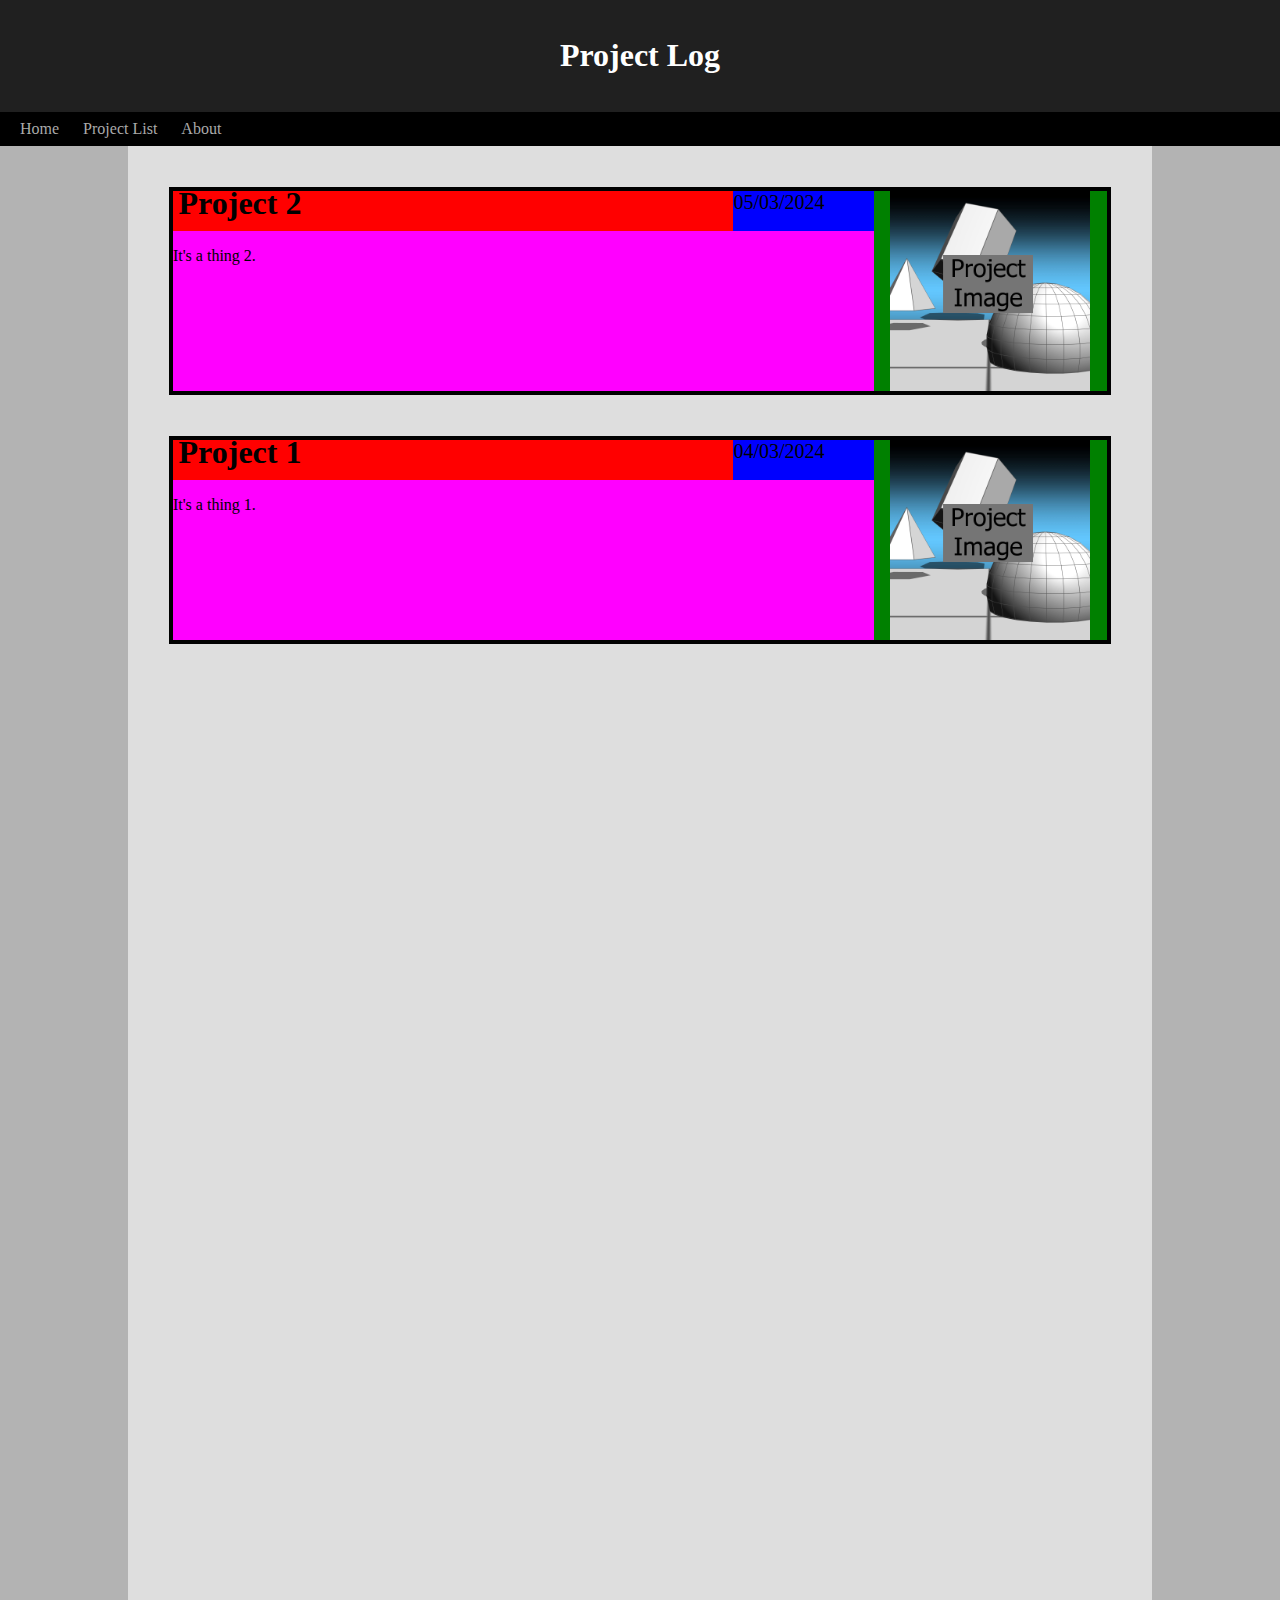
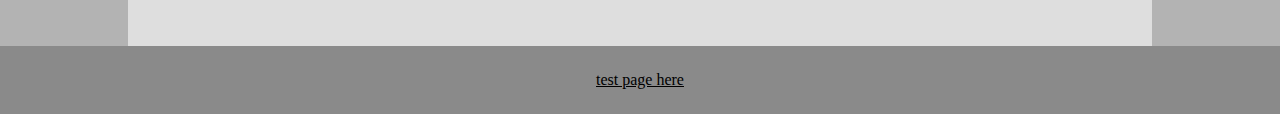
<file: index.html>
<!DOCTYPE HTML>
<html>
	<head>
		<meta charset = "utf-8">
		<title>Astromangoes Blog</title>
		<script defer src="navbar.js"></script>
		<script defer src="projectList.js"></script>
		<link rel="stylesheet" href="pageStyle.css">
		<link rel="stylesheet" href="projectListStyle.css">
	</head>
	<body>
	<div class="header">
		<h1>Project Log</h1>
	</div>
	<div class="navbar" id="navbar"></div>
	<div class="mid-pane">
		<div class="left-margin"></div>
		<div class="content-pane" id="proj"></div>
		</div>
		<div class="right-margin"></div>
	</div>
	<div class="footer">
		<a href="test_page/page.html">test page here</a>
	</div>
	</body>
</html>
</file>
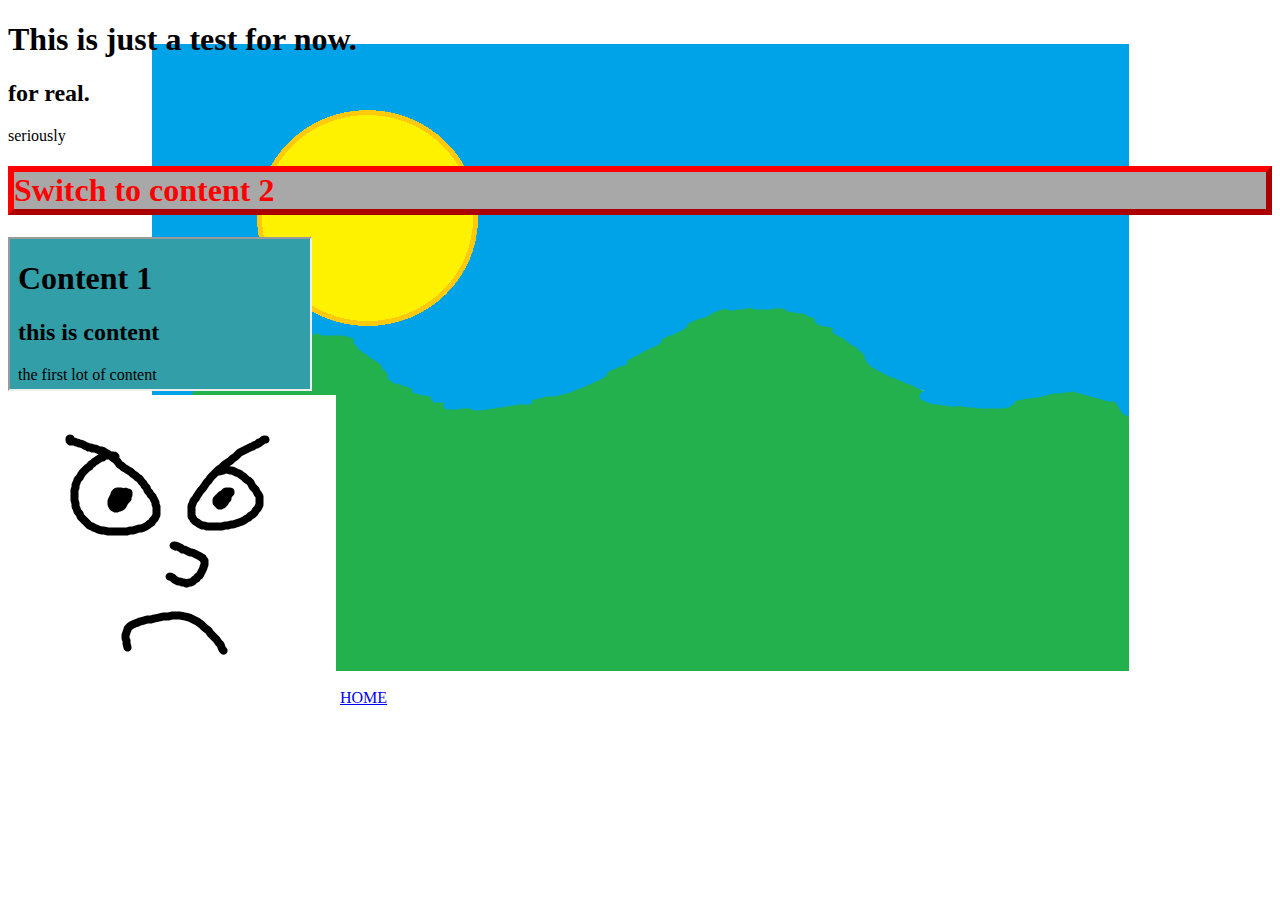
<file: test_page/page.html>
<!DOCTYPE HTML>
<html>
	<head>
		<meta charset = "utf-8">
		<title>Astromangoes Blog</title>
		<link rel="stylesheet" href="stylin.css">
		<script>
			var contentButtonState = 2;
		</script>
	</head>
	<body>
	<h1>This is just a test for now.</h1>
	<h2>for real.</h2>
	<p>seriously</p>
	<div class="button" id="contentButton">
		<h1 class="buttonText" id="contentButtonText">Switch to content 2</h1>
		<iframe id="contentFrame" src="ePages/content1.html" title="content1"></iframe> 
		<script>
			const elementText = document.getElementById("contentButtonText");
			const elementFrame = document.getElementById("contentFrame");
			elementFrame.src = "ePages/content1.html";
			elementText.innerHTML = "Switch to content 2"
			
			function updateText() {
				if(contentButtonState == 1){
					elementFrame.src = "ePages/content" + contentButtonState + ".html";
					contentButtonState = 2;
				}else if(contentButtonState == 2){
					elementFrame.src = "ePages/content" + contentButtonState + ".html";
					contentButtonState = 1;
				}
				elementText.innerHTML = "Switch to content " + contentButtonState;
			}
			elementText.addEventListener("click", updateText);
		</script>
	</div>
	<img src="face.png">
	<a href="../index.html">HOME</a>
	</body>
</html>
</file>
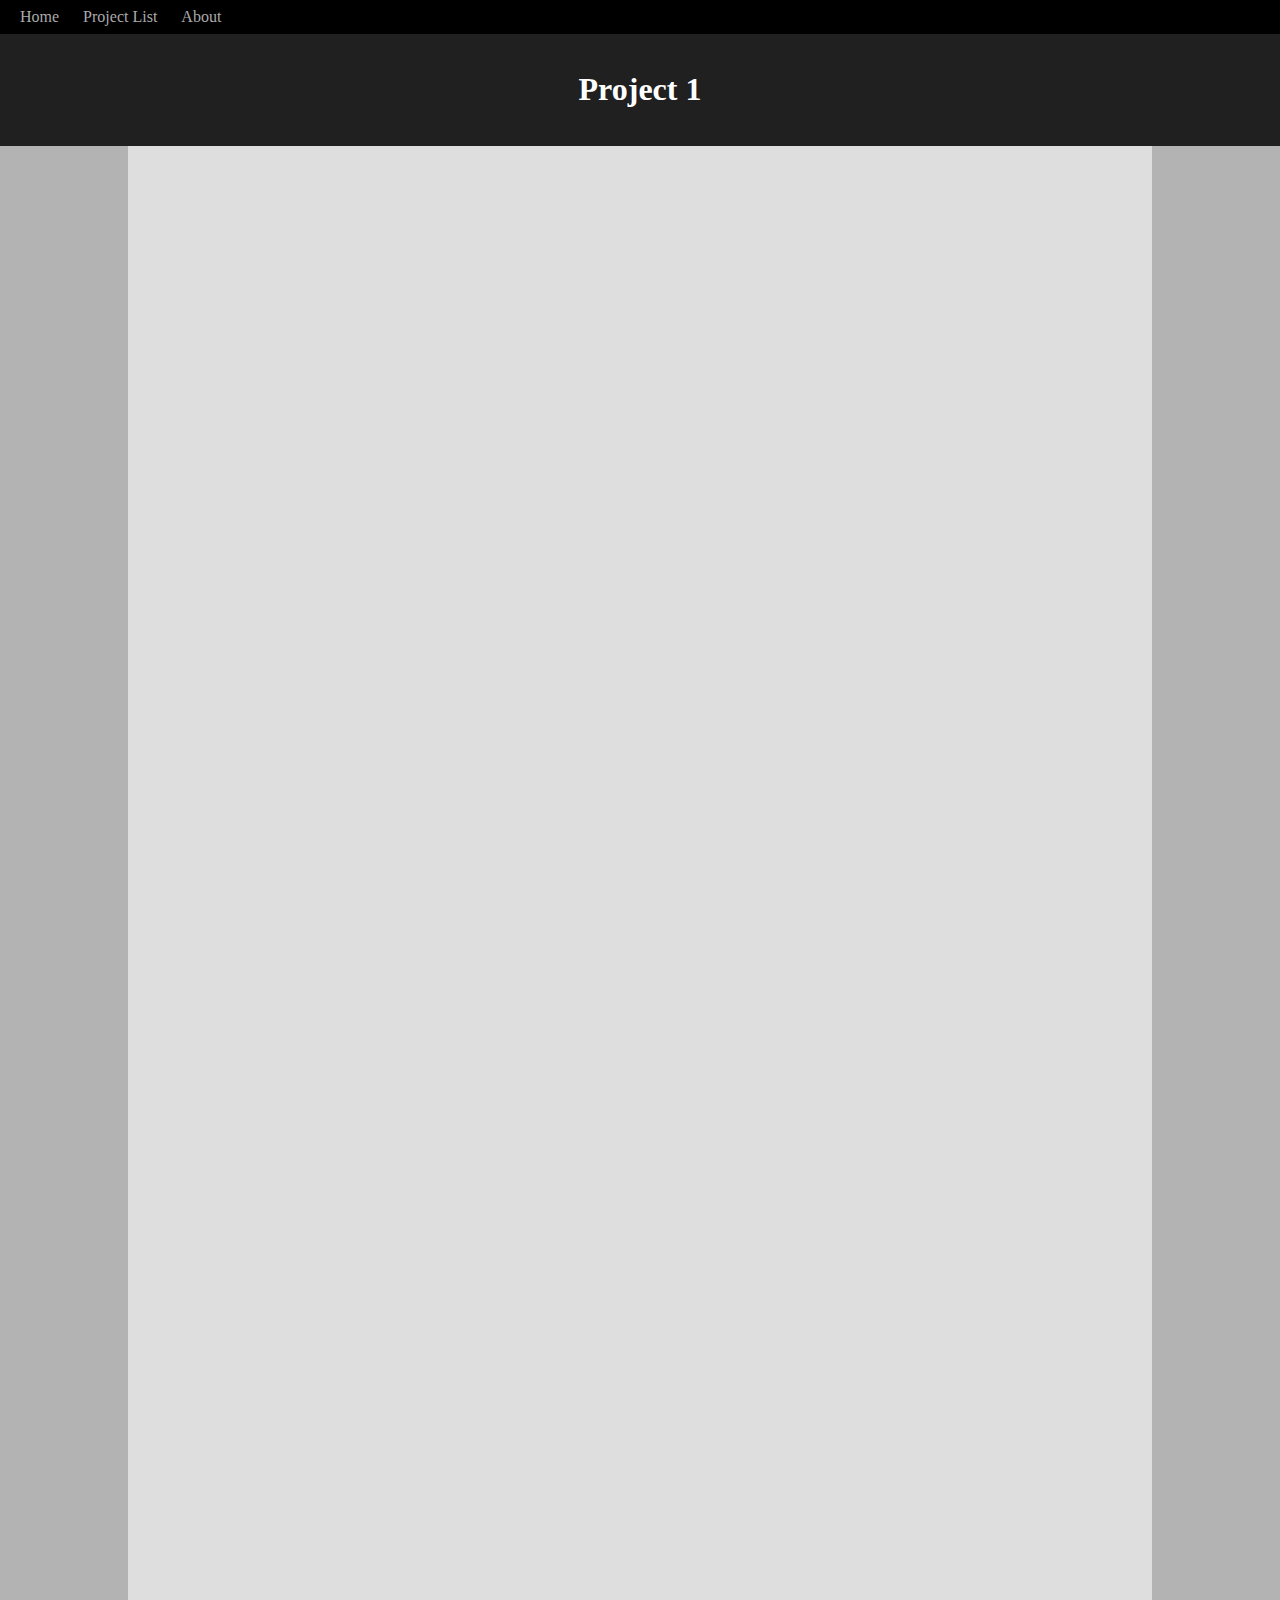
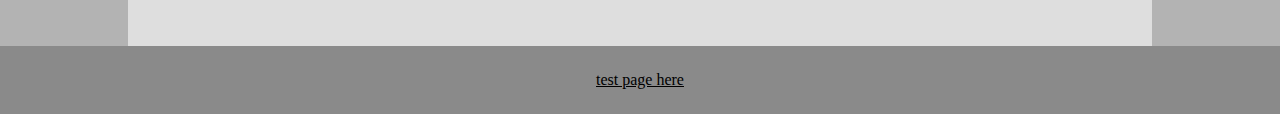
<file: projects/project1/project1.html>
<!DOCTYPE HTML>
<html>
	<head>
		<meta charset = "utf-8">
		<title>Project 1</title>
		<script defer src="/navbar.js"></script>
		<link rel="stylesheet" href="/pageStyle.css">
	</head>
	<body>
		<div class="navbar" id="navbar"></div>
		<div class="header" >
			<h1>Project 1</h1>
		</div>
		<div class="mid-pane">
			<div class="left-margin"></div>
			<div class="content-pane" id="proj">
	
			</div>
			<div class="right-margin"></div>
		</div>
		<div class="footer">
			<a href="/test_page/page.html">test page here</a>
		</div>
	</body>
</html>
</file>
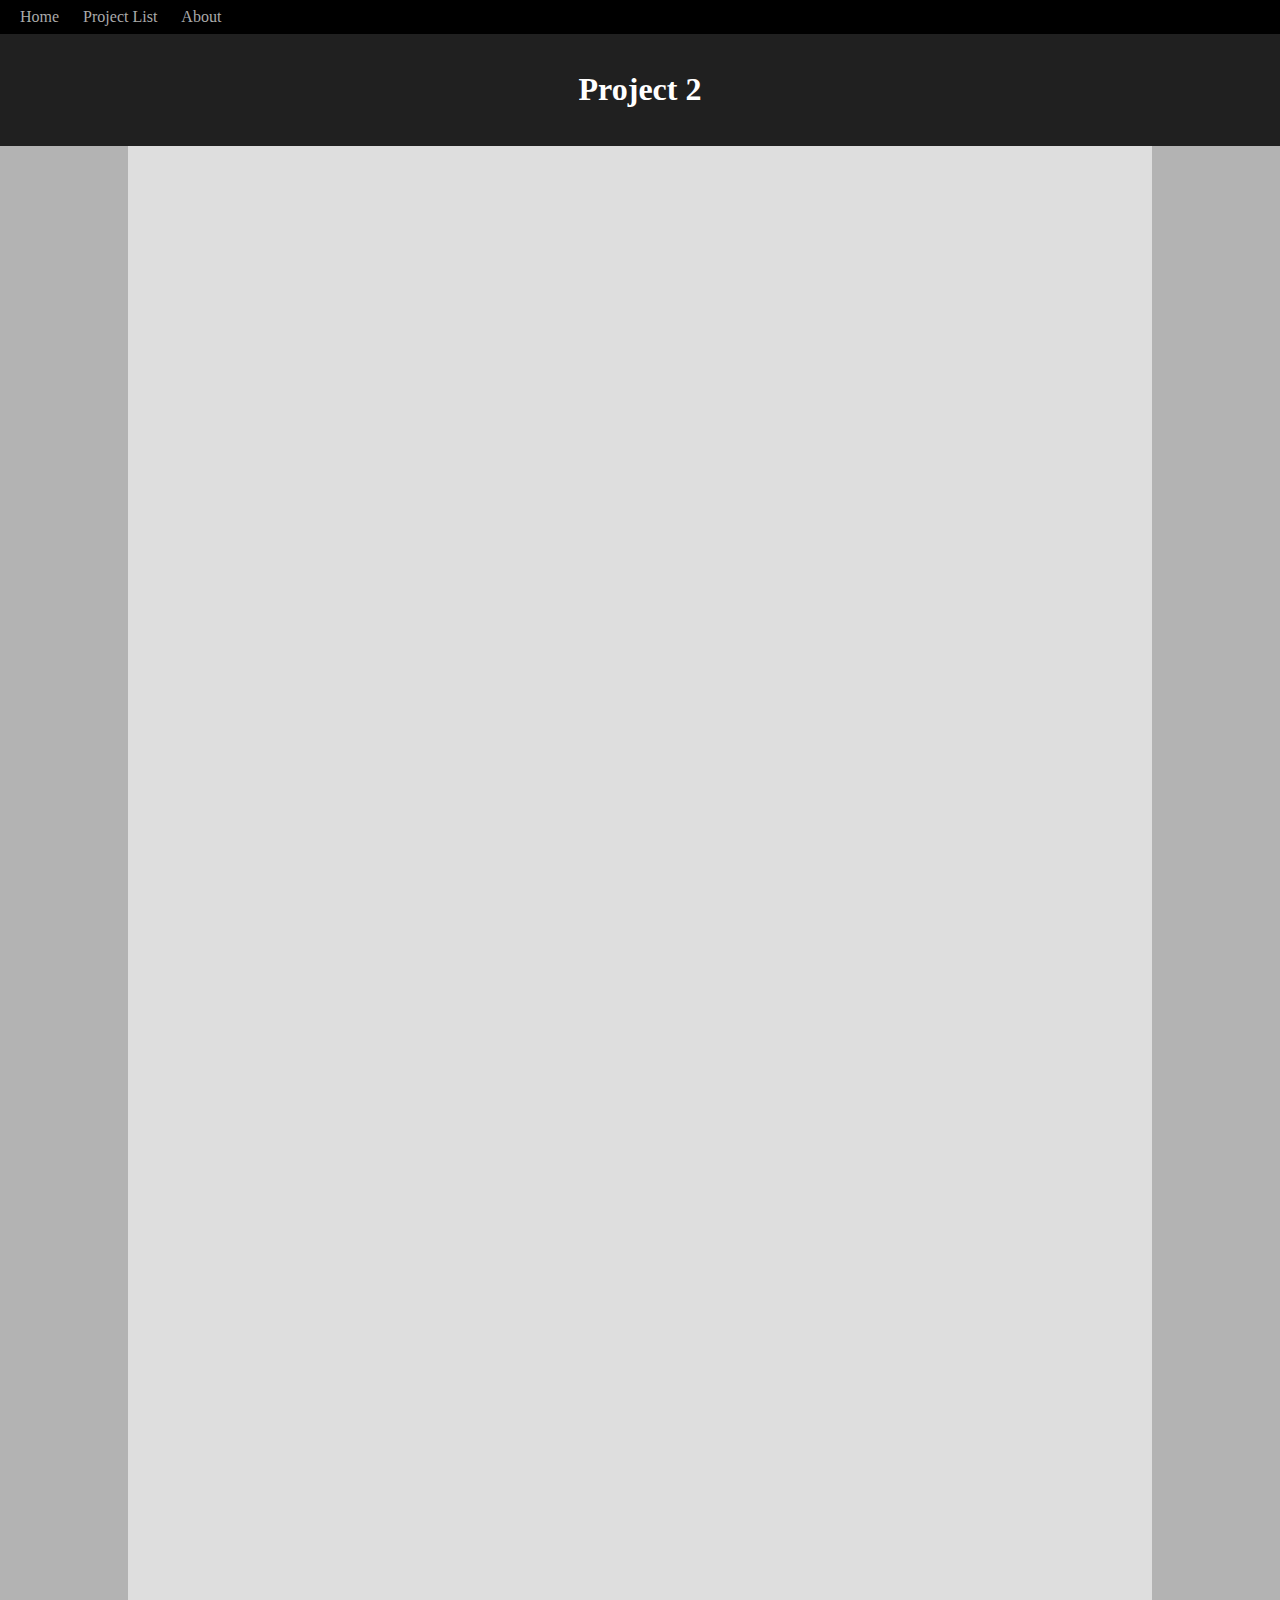
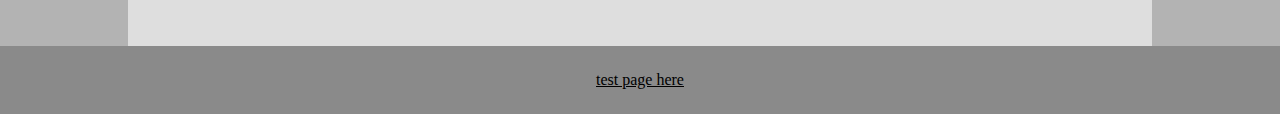
<file: projects/project2/project2.html>
<!DOCTYPE HTML>
<html>
	<head>
		<meta charset = "utf-8">
		<title>Project 2</title>
		<script defer src="/navbar.js"></script>
		<link rel="stylesheet" href="/pageStyle.css">
	</head>
	<body>
		<div class="navbar" id="navbar"></div>
		<div class="header" >
			<h1>Project 2</h1>
		</div>
		<div class="mid-pane">
			<div class="left-margin"></div>
			<div class="content-pane" id="proj">
	
			</div>
			<div class="right-margin"></div>
		</div>
		<div class="footer">
			<a href="/test_page/page.html">test page here</a>
		</div>
	</body>
</html>
</file>
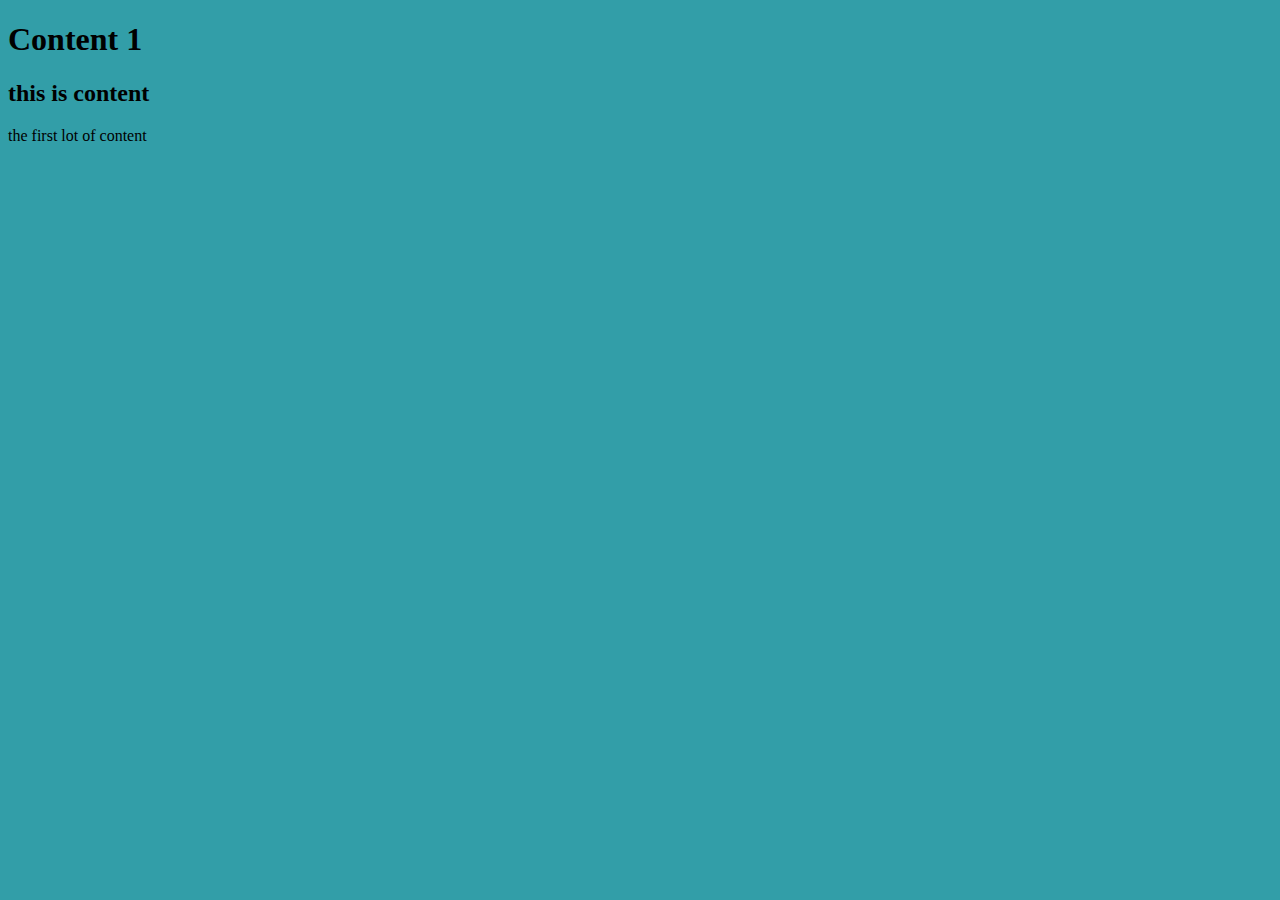
<file: test_page/ePages/content1.html>
<!DOCTYPE HTML>
<html>
	<head>
		<meta charset = "utf-8">
		<title>Astromangoes Content</title>
		<link rel="stylesheet" href="contentStyle.css">
	</head>
	<body>
	<h1>Content 1</h1>
	<h2>this is content</h2>
	<p>the first lot of content</p>
	</body>
</html>
</file>
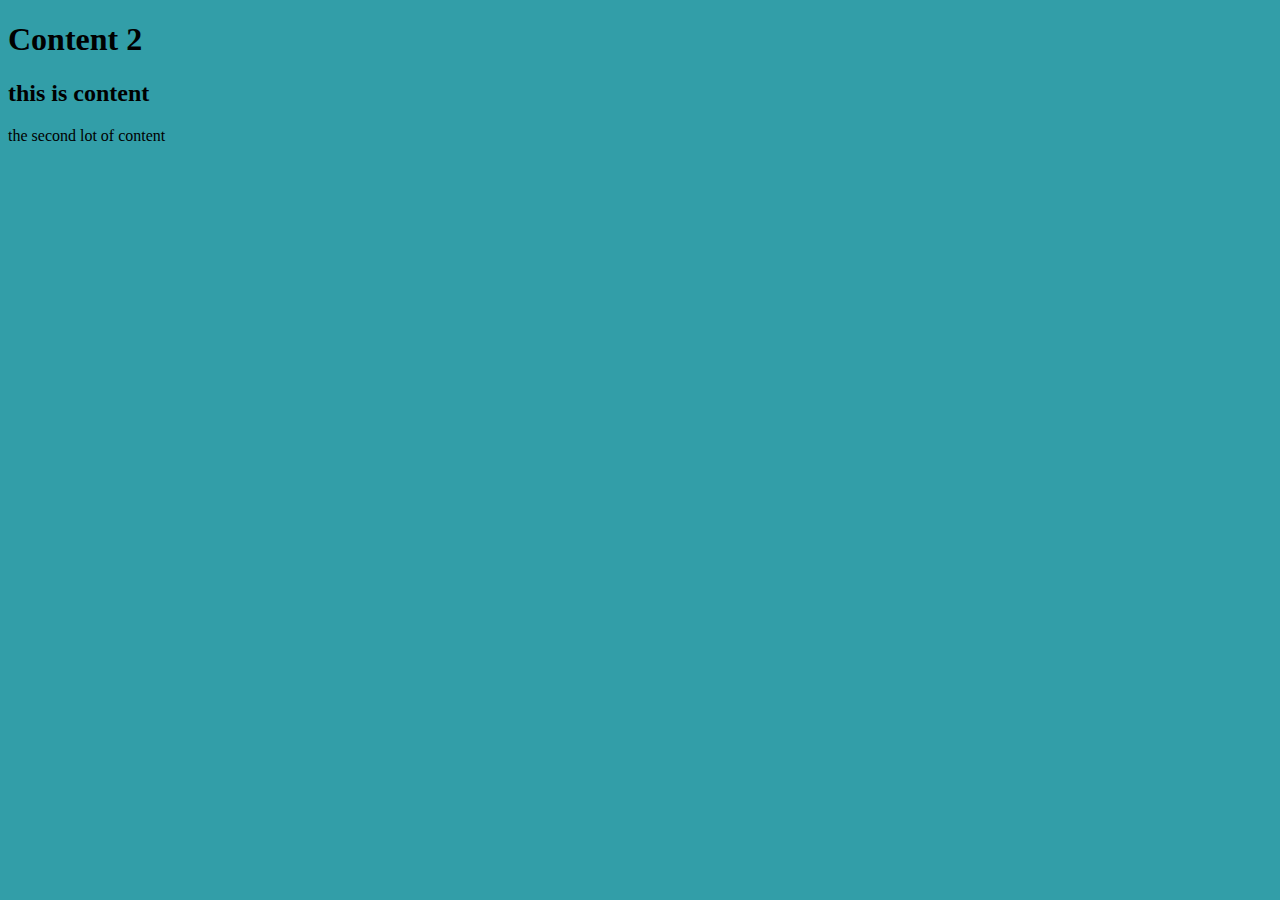
<file: test_page/ePages/content2.html>
<!DOCTYPE HTML>
<html>
	<head>
		<meta charset = "utf-8">
		<title>Astromangoes Content</title>
		<link rel="stylesheet" href="contentStyle.css">
	</head>
	<body>
	<h1>Content 2</h1>
	<h2>this is content</h2>
	<p>the second lot of content</p>
	</body>
</html>
</file>
<file: pageStyle.css>
body {
	background-color: #b3b3b3;
    font-family: Segoe UI;
    margin: 0;
}
.header {
    background-color: #202020;
    position: relative;
    color: #ffffff;
    text-align: center;
    padding: 16px;
}
.navbar {
    background-color: #000000;
    position: sticky;
    top: 0px;
    color: #8a8a8a;
    z-index: 9999;
    padding: 8px;
}
.navbar a {
    padding: 8px 12px;
    color: #aaaaaa;
    text-decoration: none;
}
.navbar a:hover {
    color: #000000;
    background-color: #aaaaaa;
}
.mid-pane {
    display: flex;
    height: 1500px;
}
.left-margin {
    width: 10%;
}
.right-margin {
    width: 10%;
}
.content-pane {
    width: 80%;
    background-color: #dedede;
}
.footer {
    background-color: #8a8a8a;
    margin: auto;
    padding: 25px 0px;
    width: 100%;
    text-align: center;
}
.footer a {
    display: inline-block;
    color: #000000;
}
</file>
<file: projectListStyle.css>
/*Main*/
.project-link {
    all:unset;
}
.project-list {
    border-style:solid;
    border-width: 4px;
    min-height: 200px;
    max-height: 250px;
    display:flex;
    margin: 4% 4%;
}
.project-list:hover {
    border-color: #8a8a8a;
}

/*Left*/
.project-list-left {
    background-color: yellow;
    width: 75%;
    display: inline;
}
    /*Left Top*/
    .project-list-left-top {
        display: flex;
        height: 20%;
    }
    .project-list-name {
        padding: 0px;
        width: 80%;
        background-color:red;
        position: relative;
    }
    .project-list-name h1 {
        margin: 0px;
        position: absolute;
        top: -15%;
        left: 1%;
    }
    .project-list-date {
        align-self:right;
        align-items: center;
        width: 20%;
        background-color:blue;
        position: relative;
    }
    .project-list-date span {
        margin: 0px;
        position: absolute;
        height: 100%;
        font-size: clamp(20px, 80%, 10vh);
    }

    /*left Bottom*/
    .project-list-left-bottom {
        display: flex;
        height: 80%;
    }
    .project-list-summary {
        background-color:magenta;
        width: 100%;
    }

/*Right*/
.project-list-right {
    background-color: green;
    width: 25%;
}
.project-list-img {
    padding: 0px;
    display: flex;
    align-items: center;
    justify-content: center;
    position: relative;
    height: 100%;
    overflow: hidden;
}
.project-list-img img {
    background-color: yellow;
    color: orange;
    position: absolute;
    top: 0px;
    bottom: 0px;
    margin: 0px;
    max-width: 100%;
    max-height: 100%;
}
</file>
<file: test_page/stylin.css>
body {
	background: #ffffff url("back.png") no-repeat center center;
	background-size: auto;
}
.buttonText {
	border: 6px outset red;
	background: #A8A8A8;
	color: red;
}
.buttonText:hover {
	border: 6px inset blue;
	background: #A8A8A8;
	color: blue;
}
</file>
<file: test_page/ePages/contentStyle.css>
body {
	background: #329EA8;
}
</file>
